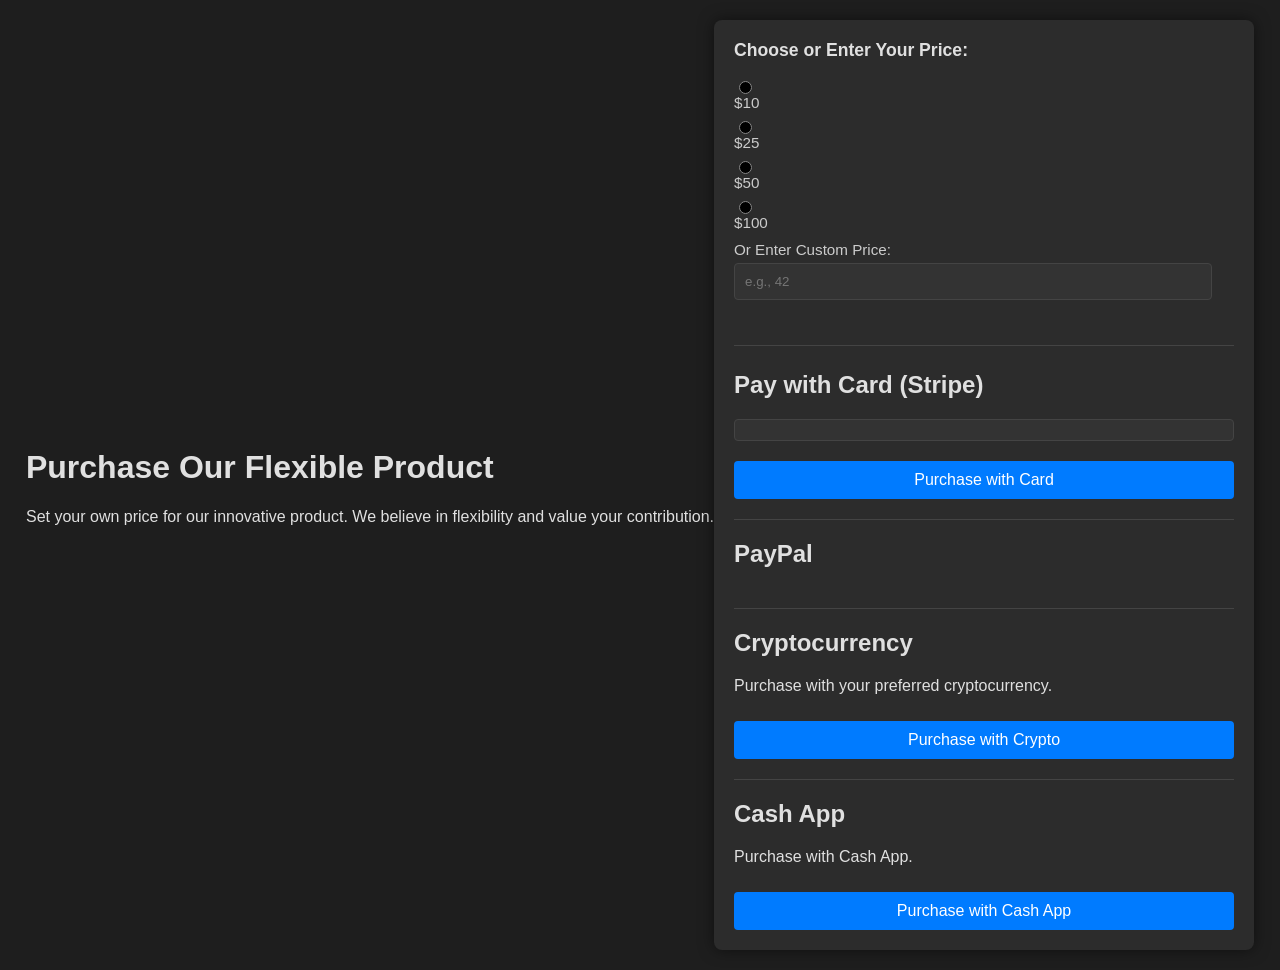
<file: index.html>
<!DOCTYPE html>
<html lang="en">
<head>
    <meta charset="UTF-8">
    <meta name="viewport" content="width=device-width, initial-scale=1.0">
    <title>Purchase Our Product - Set Your Price</title>
    <script src="https://js.stripe.com/v3/"></script>
    <script src="https://www.paypal.com/sdk/js?client-id=test"></script>
    <link rel="stylesheet" href="style.css">
</head>
<body>
    <div id="star-background-container"></div>
    <header>
        <h1>Purchase Our Flexible Product</h1>
        <p>Set your own price for our innovative product. We believe in flexibility and value your contribution.</p>
    </header>
    <main>
        <section id="product-price-selection">
            <h2>Choose or Enter Your Price:</h2>
            <div>
                <input type="radio" id="price10" name="product_price_preset" value="10">
                <label for="price10">$10</label>
                <input type="radio" id="price25" name="product_price_preset" value="25">
                <label for="price25">$25</label>
                <input type="radio" id="price50" name="product_price_preset" value="50">
                <label for="price50">$50</label>
                <input type="radio" id="price100" name="product_price_preset" value="100">
                <label for="price100">$100</label>
            </div>
            <div>
                <label for="custom-price">Or Enter Custom Price:</label>
                <input type="number" id="custom-price" name="custom_product_price" placeholder="e.g., 42">
            </div>
        </section>
        <section id="stripe-payment">
            <h2>Pay with Card (Stripe)</h2>
            <div id="stripe-payment-form">
                <div id="card-element"></div>
                <button>Purchase with Card</button>
            </div>
        </section>
        <section id="paypal-payment">
            <h2>PayPal</h2>
            <div id="paypal-button-container">
            </div>
        </section>
        <section id="crypto-payment">
            <h2>Cryptocurrency</h2>
            <div>
                <p>Purchase with your preferred cryptocurrency.</p>
                <button>Purchase with Crypto</button>
            </div>
        </section>
        <section id="cash-app-payment">
            <h2>Cash App</h2>
            <div>
                <p>Purchase with Cash App.</p>
                <button>Purchase with Cash App</button>
            </div>
        </section>
    </main>
    <footer>
    </footer>
    <script src="payments.js" defer></script>
    <script src="animations.js" defer></script>
</body>
</html>
</file>
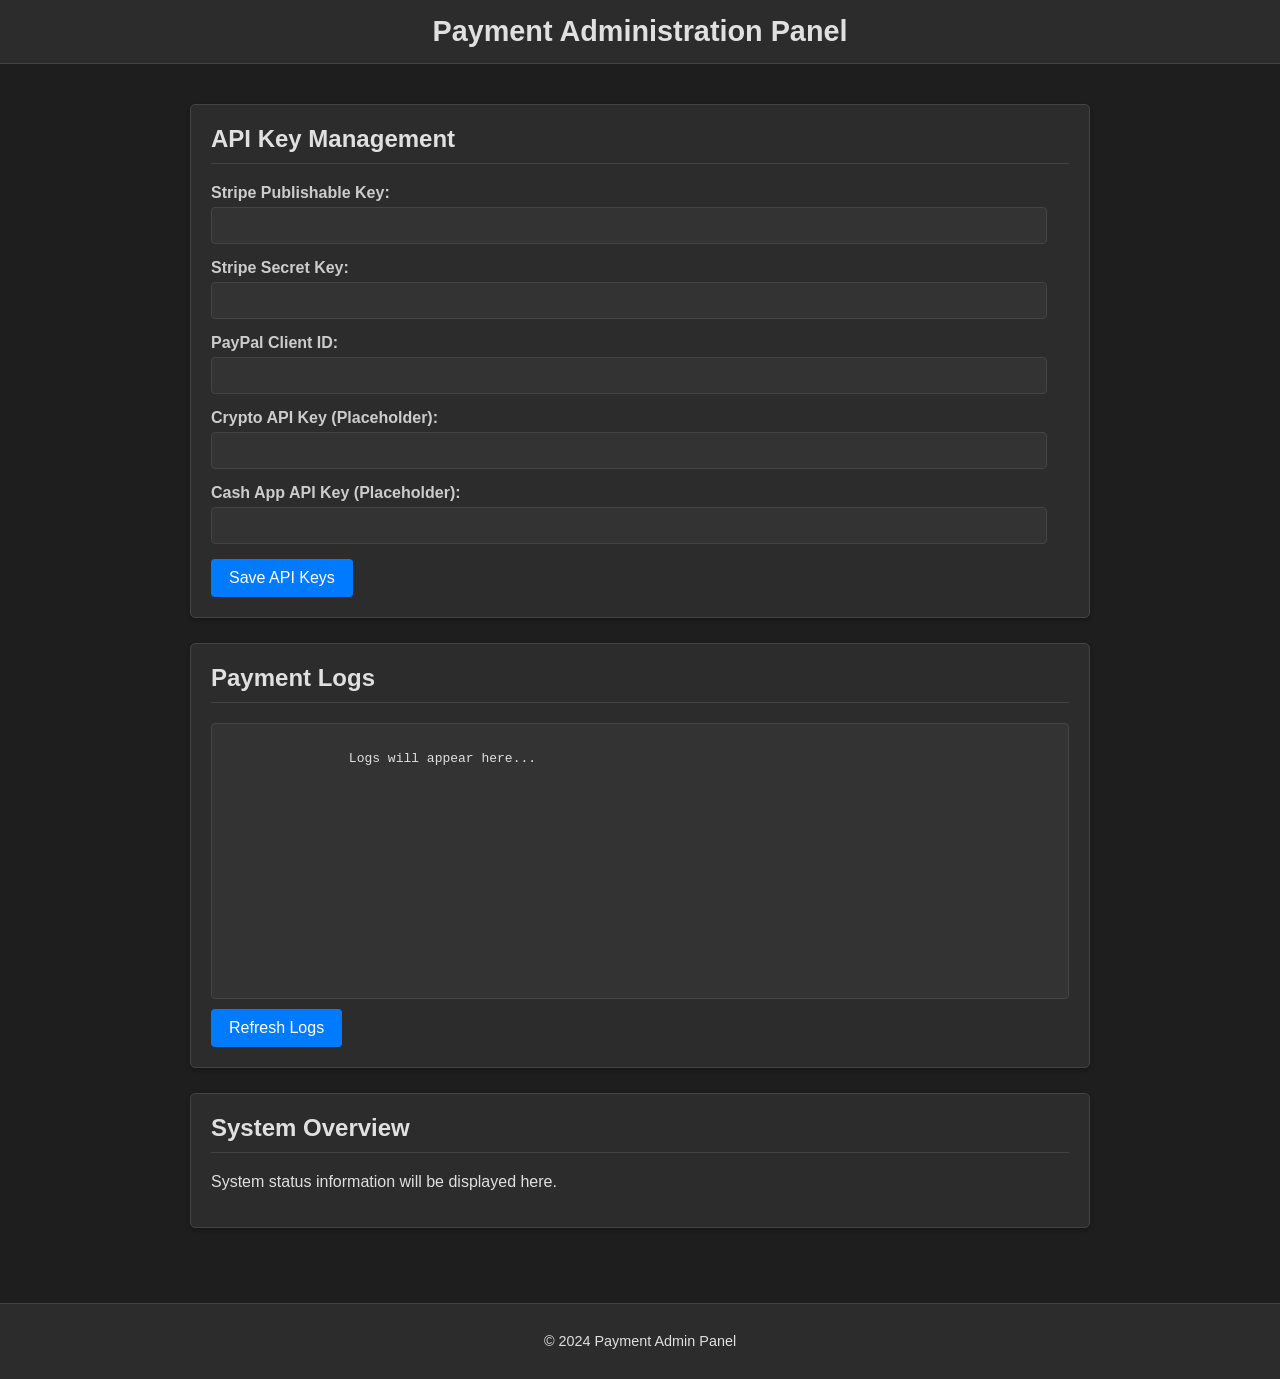
<file: admin.html>
<!DOCTYPE html>
<html lang="en">
<head>
    <meta charset="UTF-8">
    <meta name="viewport" content="width=device-width, initial-scale=1.0">
    <title>Admin Panel</title>
    <link rel="stylesheet" href="admin_style.css">
</head>
<body>
    <div id="star-background-container"></div>
    <header>
        <h1>Payment Administration Panel</h1>
    </header>
    <main>
        <section id="api-key-management">
            <h2>API Key Management</h2>
            <form id="api-key-form">
                <div>
                    <label for="stripe-publishable-key">Stripe Publishable Key:</label>
                    <input type="text" id="stripe-publishable-key" name="stripe_publishable_key">
                </div>
                <div>
                    <label for="stripe-secret-key">Stripe Secret Key:</label>
                    <input type="password" id="stripe-secret-key" name="stripe_secret_key">
                </div>
                <div>
                    <label for="paypal-client-id">PayPal Client ID:</label>
                    <input type="text" id="paypal-client-id" name="paypal_client_id">
                </div>
                <div>
                    <label for="crypto-api-key">Crypto API Key (Placeholder):</label>
                    <input type="text" id="crypto-api-key" name="crypto_api_key">
                </div>
                <div>
                    <label for="cash-app-api-key">Cash App API Key (Placeholder):</label>
                    <input type="text" id="cash-app-api-key" name="cash_app_api_key">
                </div>
                <button type="submit">Save API Keys</button>
            </form>
        </section>
        <section id="payment-logs">
            <h2>Payment Logs</h2>
            <div id="logs-display">
                Logs will appear here...
            </div>
            <button id="refresh-logs-button">Refresh Logs</button>
        </section>
        <section id="system-status">
            <h2>System Overview</h2>
            <p>System status information will be displayed here.</p>
        </section>
    </main>
    <footer>
        <p>&copy; 2024 Payment Admin Panel</p>
    </footer>
    <script src="admin.js" defer></script>
    <script src="animations.js" defer></script>
</body>
</html>
</file>
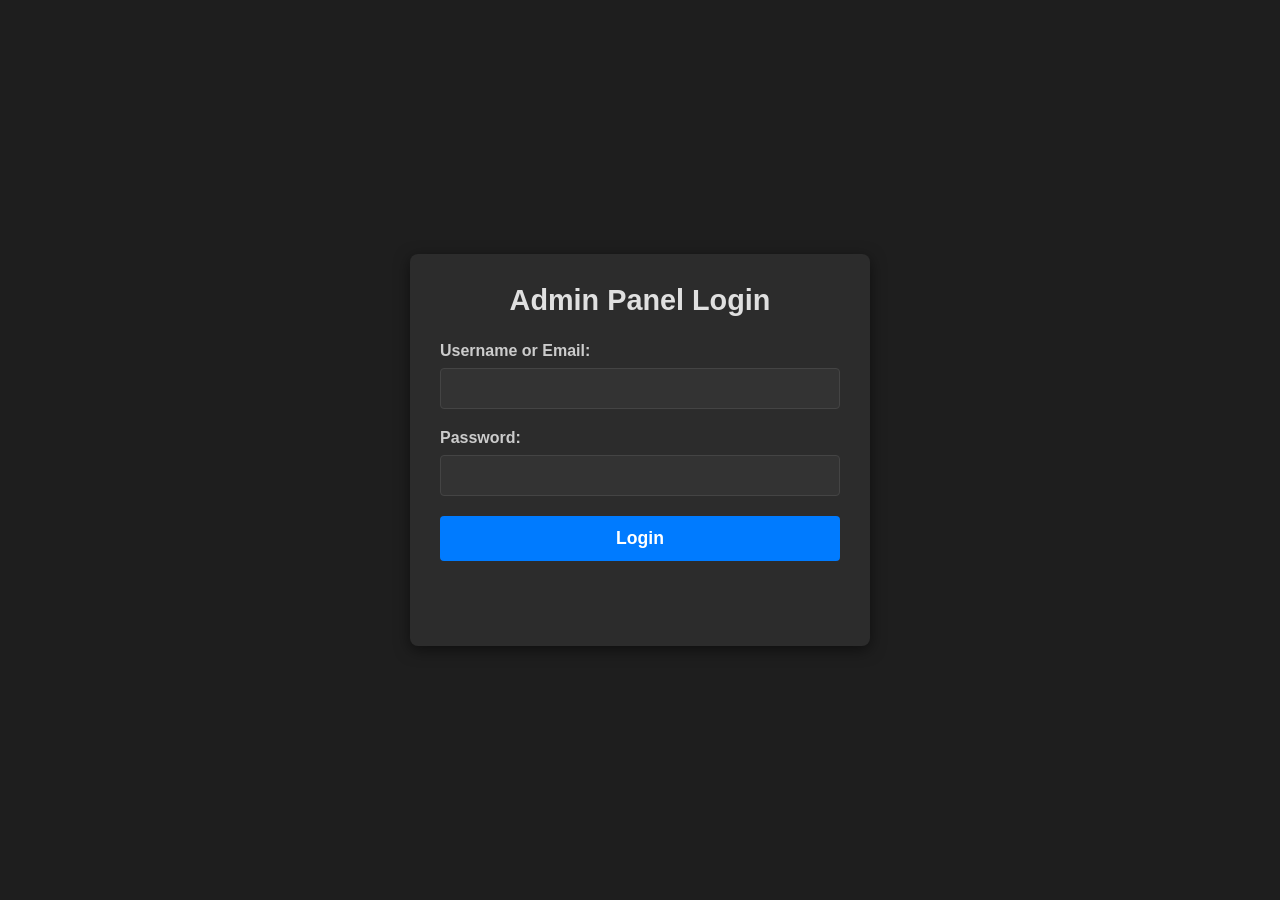
<file: login.html>
<!DOCTYPE html>
<html lang="en">
<head>
    <meta charset="UTF-8">
    <meta name="viewport" content="width=device-width, initial-scale=1.0">
    <title>Admin Login</title>
    <link rel="stylesheet" href="login_style.css">
</head>
<body>
    <div id="star-background-container"></div>
    <div class="login-container">
        <form id="admin-login-form">
            <h2>Admin Panel Login</h2>
            <div>
                <label for="username">Username or Email:</label>
                <input type="text" id="username" name="username" required>
            </div>
            <div>
                <label for="password">Password:</label>
                <input type="password" id="password" name="password" required>
            </div>
            <button type="submit">Login</button>
            <div id="login-error-message" role="alert" aria-live="assertive"></div>
        </form>
    </div>
    <script src="animations.js" defer></script>
    <script src="login.js" defer></script>
</body>
</html>
</file>
<file: style.css>
body {
    font-family: Arial, sans-serif;
    background-color: #1e1e1e;
    color: #E0E0E0;
    display: flex;
    justify-content: center;
    align-items: center;
    min-height: 100vh;
    margin: 0;
    padding: 20px;
    box-sizing: border-box;
}

main {
    background-color: #2c2c2c;
    padding: 20px;
    border-radius: 8px;
    box-shadow: 0 0 15px rgba(0, 0, 0, 0.5);
    width: 100%;
    max-width: 500px;
}

section {
    margin-bottom: 20px;
    padding-bottom: 20px;
    border-bottom: 1px solid #444444;
}

section:last-child {
    border-bottom: none;
    margin-bottom: 0;
    padding-bottom: 0;
}

h2 {
    margin-top: 0;
    color: #E0E0E0;
}

button {
    background-color: #007bff;
    color: #FFFFFF;
    padding: 10px 15px;
    border: none;
    border-radius: 4px;
    cursor: pointer;
    font-size: 16px;
    width: 100%;
    margin-top: 10px;
    transition: background-color 0.2s ease-in-out, transform 0.2s ease-in-out;
}

button:hover {
    background-color: #0056b3;
    transform: translateY(-2px);
}

button:active {
    transform: translateY(0px);
}

input[type="text"],
#product-price-selection input[type="number"] {
    width: calc(100% - 22px);
    padding: 10px;
    margin-bottom: 10px;
    border: 1px solid #444444;
    background-color: #333333;
    color: #E0E0E0;
    border-radius: 4px;
    box-sizing: border-box;
    transition: border-color 0.2s ease-in-out, box-shadow 0.2s ease-in-out;
}

input[type="text"]:focus,
#product-price-selection input[type="number"]:focus {
    border-color: #007bff;
    box-shadow: 0 0 5px rgba(0, 123, 255, 0.5);
}

label {
    display: block;
    margin-bottom: 5px;
    color: #cccccc;
}

#product-price-selection {
    margin-bottom: 25px;
    padding-bottom: 25px;
    border-bottom: 1px solid #444444;
}

#product-price-selection h2 {
    font-size: 1.1em;
    margin-bottom: 15px;
    color: #E0E0E0;
}

#product-price-selection div {
    margin-bottom: 10px;
}

#product-price-selection label {
    margin-right: 10px;
    font-size: 0.95em;
    color: #cccccc;
}

#product-price-selection input[type="radio"] {
    margin-right: 5px;
    vertical-align: middle;
    filter: invert(100%) hue-rotate(180deg); /* Basic dark theme for radio buttons */
}

#card-element {
    border: 1px solid #444444;
    padding: 10px;
    border-radius: 4px;
    margin-bottom: 10px;
    background-color: #333333; /* For Stripe element wrapper */
}

/* Stripe elements themselves are hosted in iframes and might require specific styling via the Stripe API's 'style' option for full dark theme integration. This CSS targets the container. */
/* For the Stripe 'card' element, you'd pass style options like: */
/* const style = { base: { color: '#E0E0E0', iconColor: '#E0E0E0', '::placeholder': { color: '#888888' }, backgroundColor: '#333333' } }; */
/* This cannot be done from external CSS directly for the iframe content. */


#paypal-button-container {
    margin-top: 10px;
    /* PayPal buttons are rendered in an iframe and have their own styling. Limited control from external CSS. */
    /* For dark theme, PayPal SDK often auto-detects or can be configured. */
}

#star-background-container {
    position: fixed;
    top: 0;
    left: 0;
    width: 100%;
    height: 100%;
    z-index: -1;
    overflow: hidden;
}

.star {
    position: absolute;
    width: 2px;
    height: 2px;
    background-color: white;
    border-radius: 50%;
    opacity: 0;
    animation-name: twinkle, drift;
    animation-timing-function: linear, linear; /* Adjusted drift to linear for smoother continuous movement */
    animation-iteration-count: infinite, infinite;
    /* Base animation durations, will be overridden by JS for variation */
    animation-duration: 4s, 50s;
}

.star.s1 {
    width: 1px;
    height: 1px;
}
.star.s2 {
    width: 3px;
    height: 3px;
}

@keyframes twinkle {
    0%, 100% { opacity: 0; }
    50% { opacity: 0.8; } /* slightly less than 1 for softer twinkle */
}

@keyframes drift {
    0% { transform: translate(0px, 0px); }
    20% { transform: translate(8px, -12px); }
    40% { transform: translate(-10px, 10px); }
    60% { transform: translate(12px, 5px); }
    80% { transform: translate(-5px, -8px); }
    100% { transform: translate(0px, 0px); }
}
</file>
<file: admin_style.css>
body {
    font-family: Arial, sans-serif;
    background-color: #1e1e1e;
    color: #E0E0E0;
    margin: 0;
    padding: 0;
}

header {
    background-color: #2c2c2c; /* Slightly lighter for header */
    color: #E0E0E0;
    padding: 15px 25px;
    text-align: center;
    border-bottom: 1px solid #444444;
}

header h1 {
    margin: 0;
    font-size: 1.8em;
}

main {
    padding: 20px;
    max-width: 900px;
    margin: 20px auto;
}

section {
    background-color: #2c2c2c;
    border: 1px solid #444444;
    border-radius: 5px;
    padding: 20px;
    margin-bottom: 25px;
    box-shadow: 0 2px 4px rgba(0,0,0,0.3);
}

section h2 {
    margin-top: 0;
    font-size: 1.5em;
    color: #E0E0E0;
    border-bottom: 1px solid #444444;
    padding-bottom: 10px;
    margin-bottom: 20px;
}

#api-key-management form div {
    margin-bottom: 15px;
}

#api-key-management label {
    display: block;
    margin-bottom: 5px;
    font-weight: bold;
    color: #cccccc;
}

#api-key-management input[type="text"],
#api-key-management input[type="password"] {
    width: calc(100% - 22px);
    padding: 10px;
    border: 1px solid #444444;
    background-color: #333333;
    color: #E0E0E0;
    border-radius: 4px;
    box-sizing: border-box;
    transition: border-color 0.2s ease-in-out, box-shadow 0.2s ease-in-out;
}

#api-key-management input[type="text"]:focus,
#api-key-management input[type="password"]:focus {
    border-color: #007bff;
    box-shadow: 0 0 5px rgba(0, 123, 255, 0.5);
}

button {
    background-color: #007bff;
    color: #FFFFFF;
    padding: 10px 18px;
    border: none;
    border-radius: 4px;
    cursor: pointer;
    font-size: 1em;
    transition: background-color 0.2s ease-in-out, transform 0.2s ease-in-out;
}

button:hover {
    background-color: #0056b3;
    transform: translateY(-2px);
}

button:active {
    transform: translateY(0px);
}

#refresh-logs-button {
    margin-top: 10px;
}

#logs-display {
    height: 250px;
    border: 1px solid #444444;
    overflow-y: auto;
    padding: 12px;
    background-color: #333333;
    color: #E0E0E0;
    border-radius: 4px;
    font-family: monospace;
    white-space: pre-wrap;
    word-wrap: break-word;
}

footer {
    text-align: center;
    padding: 15px;
    background-color: #2c2c2c;
    color: #E0E0E0;
    font-size: 0.9em;
    margin-top: 30px;
    border-top: 1px solid #444444;
}

#star-background-container {
    position: fixed;
    top: 0;
    left: 0;
    width: 100%;
    height: 100%;
    z-index: -1;
    overflow: hidden;
}

.star {
    position: absolute;
    width: 2px;
    height: 2px;
    background-color: white; /* Stars should be visible on dark bg */
    border-radius: 50%;
    opacity: 0;
    animation-name: twinkle, drift;
    animation-timing-function: linear, linear;
    animation-iteration-count: infinite, infinite;
    animation-duration: 4s, 50s;
}

.star.s1 {
    width: 1px;
    height: 1px;
}
.star.s2 {
    width: 3px;
    height: 3px;
}

@keyframes twinkle {
    0%, 100% { opacity: 0; }
    50% { opacity: 0.8; }
}

@keyframes drift {
    0% { transform: translate(0px, 0px); }
    20% { transform: translate(8px, -12px); }
    40% { transform: translate(-10px, 10px); }
    60% { transform: translate(12px, 5px); }
    80% { transform: translate(-5px, -8px); }
    100% { transform: translate(0px, 0px); }
}
</file>
<file: login_style.css>
body {
    font-family: Arial, sans-serif;
    background-color: #1e1e1e;
    color: #E0E0E0;
    display: flex;
    justify-content: center;
    align-items: center;
    min-height: 100vh;
    margin: 0;
    padding: 20px; /* Allows for some space if window is very small */
    box-sizing: border-box;
}

.login-container {
    background-color: #2c2c2c;
    padding: 30px;
    border-radius: 8px;
    box-shadow: 0 4px 15px rgba(0, 0, 0, 0.5);
    width: 100%;
    max-width: 400px;
}

#admin-login-form h2 {
    text-align: center;
    color: #E0E0E0;
    margin-top: 0;
    margin-bottom: 25px;
    font-size: 1.8em;
}

#admin-login-form div {
    margin-bottom: 20px;
}

#admin-login-form label {
    display: block;
    margin-bottom: 8px;
    font-weight: bold;
    color: #cccccc;
}

#admin-login-form input[type="text"],
#admin-login-form input[type="password"] {
    width: 100%;
    padding: 12px;
    background-color: #333333;
    color: #E0E0E0;
    border: 1px solid #444444;
    border-radius: 4px;
    box-sizing: border-box; /* Ensures padding doesn't affect width */
    transition: border-color 0.2s ease-in-out, box-shadow 0.2s ease-in-out;
}

#admin-login-form input[type="text"]:focus,
#admin-login-form input[type="password"]:focus {
    border-color: #007bff;
    box-shadow: 0 0 8px rgba(0, 123, 255, 0.5);
    outline: none; /* Removes default browser outline */
}

#admin-login-form button[type="submit"] {
    width: 100%;
    padding: 12px;
    background-color: #007bff;
    color: #FFFFFF;
    border: none;
    border-radius: 4px;
    cursor: pointer;
    font-size: 1.1em;
    font-weight: bold;
    transition: background-color 0.2s ease-in-out, transform 0.2s ease-in-out;
}

#admin-login-form button[type="submit"]:hover {
    background-color: #0056b3;
    transform: translateY(-2px);
}

#admin-login-form button[type="submit"]:active {
    transform: translateY(0px);
}

#login-error-message {
    color: #F48FB1; /* A pinkish red, good for dark themes */
    margin-top: 15px;
    text-align: center;
    min-height: 1.2em; /* Reserve space to prevent layout shift */
    font-weight: bold;
}

/* Styles for star background, assuming it's active on login page */
/* These would be identical to those in style.css / admin_style.css */
/* If animations.js and star container are used on login.html */
#star-background-container {
    position: fixed;
    top: 0;
    left: 0;
    width: 100%;
    height: 100%;
    z-index: -1;
    overflow: hidden;
}

.star {
    position: absolute;
    width: 2px;
    height: 2px;
    background-color: white;
    border-radius: 50%;
    opacity: 0;
    animation-name: twinkle, drift;
    animation-timing-function: linear, linear;
    animation-iteration-count: infinite, infinite;
    animation-duration: 4s, 50s;
}

.star.s1 {
    width: 1px;
    height: 1px;
}
.star.s2 {
    width: 3px;
    height: 3px;
}

@keyframes twinkle {
    0%, 100% { opacity: 0; }
    50% { opacity: 0.8; }
}

@keyframes drift {
    0% { transform: translate(0px, 0px); }
    20% { transform: translate(8px, -12px); }
    40% { transform: translate(-10px, 10px); }
    60% { transform: translate(12px, 5px); }
    80% { transform: translate(-5px, -8px); }
    100% { transform: translate(0px, 0px); }
}
</file>
